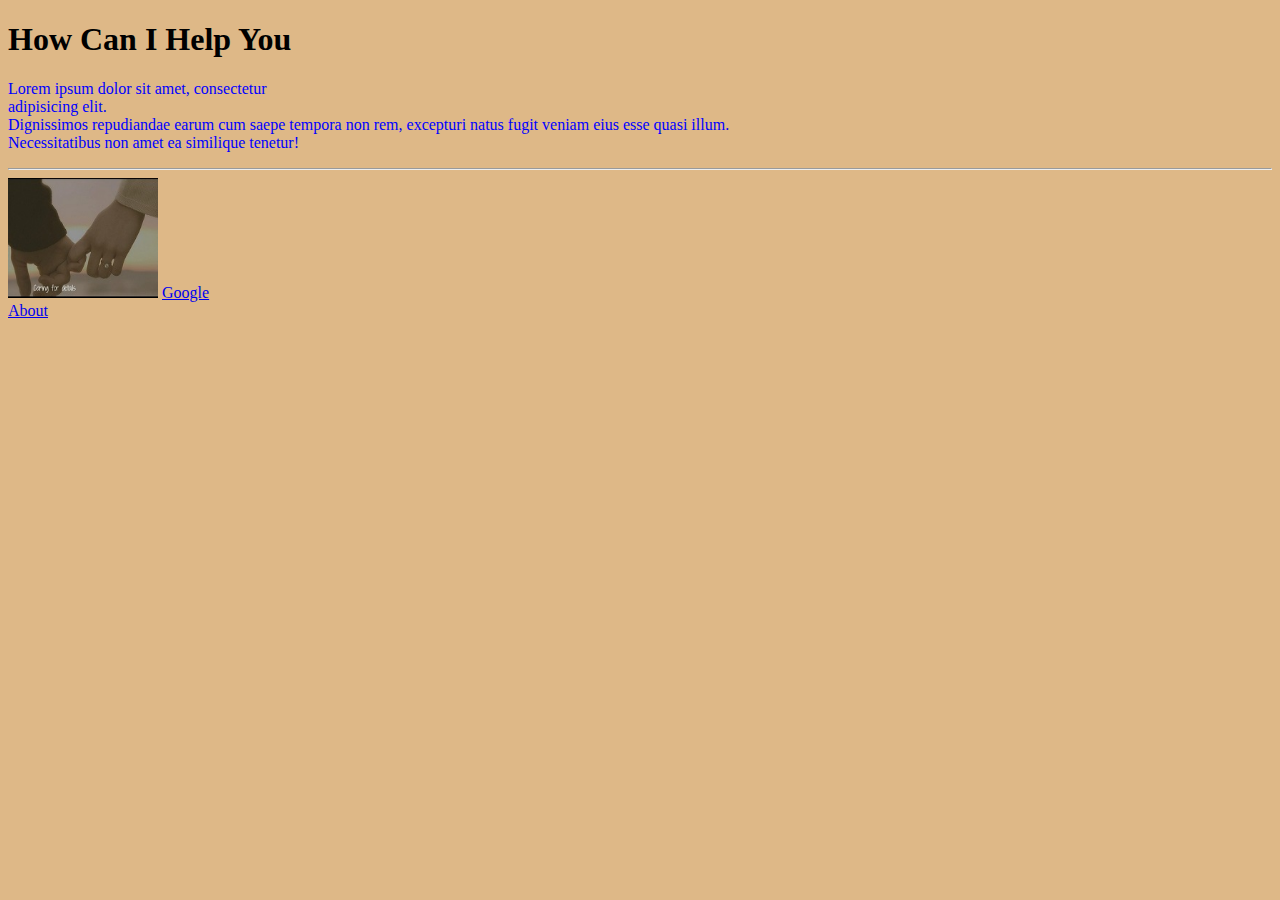
<file: index.html>
<!DOCTYPE html>
<html lang="en">
<head>
    <title>Welcome to Html World!</title>
    <link href="./style.css" rel="stylesheet"
</head>
<body>
    <h1>How Can I Help You</h1>

    <!DOCTYPE internal css>
    <p style="color:blue">Lorem ipsum dolor sit amet, consectetur<br> adipisicing elit. <br>Dignissimos repudiandae earum cum saepe tempora non rem, excepturi natus fugit veniam eius esse quasi illum. <br>Necessitatibus non amet ea similique tenetur!</p>
    
    <hr>
    <img src="./only4u.png" alt="Image unavalaible" height="120" width="150"/>
    <a href="http://www.google.com" target="_blank">Google</a> </br>
    <a href="./about.html">About</a>

</body>

</body>
</body>
</body>
</html>
</file>
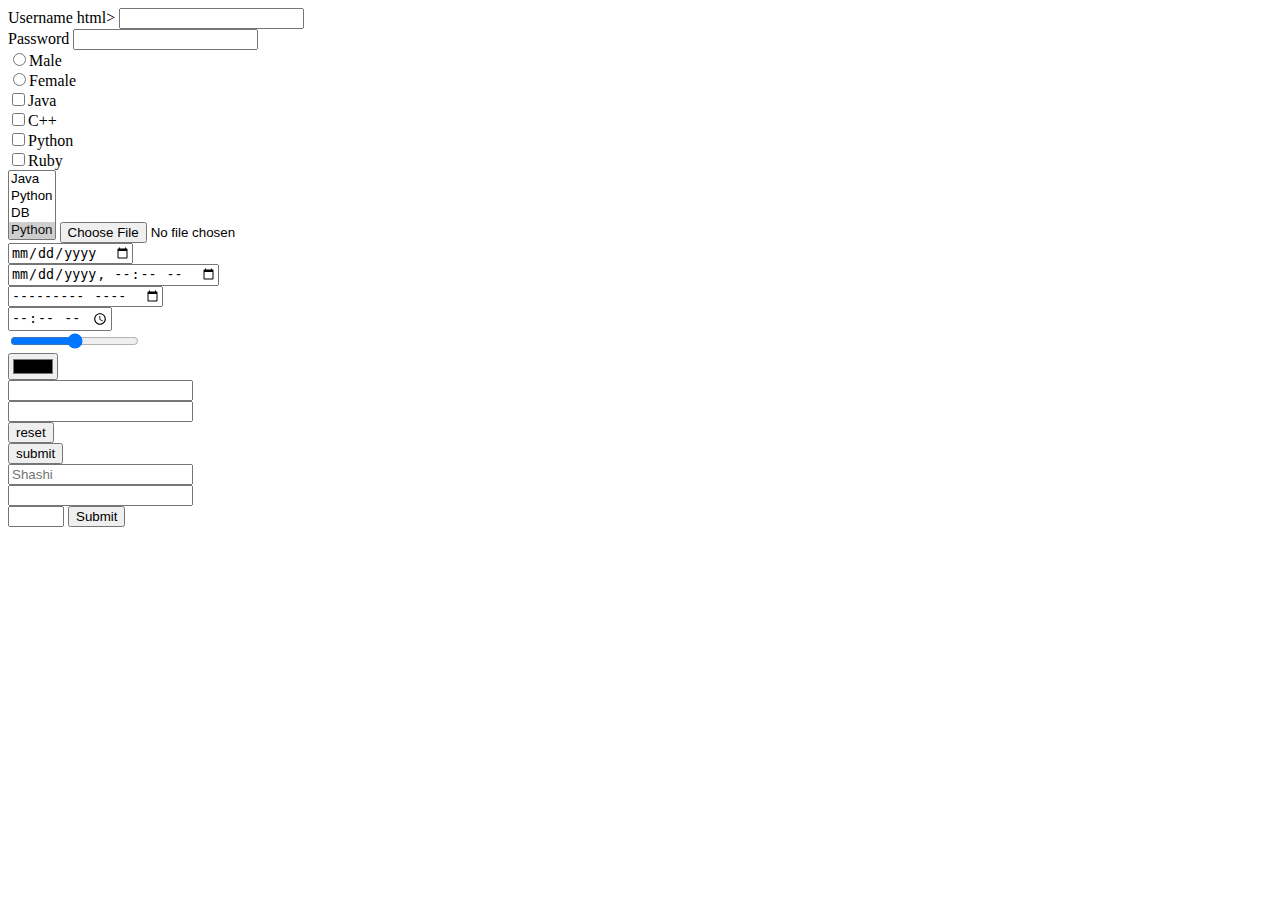
<file: form.html>
<!DOCTYPE html>
<html lang="en">
<head>
    
    <title>User_Details</Form></title>

</head>
<body>
    <form action="#" method="post">
        <label for="">Username</label>

        <!DOCTYPE   <textarea name="" id=""
            cols="30" rows="10"
        </textarea>   html>
          
    <input type="text" id="Username"> <br>
            <label for="">Password</label>
    <input type="password" name="password" id="Password" required/><br>
    
    <input type="radio" name="Gender" id="">Male <br>
    <input type="radio" name="Gender" id="">Female <br>

    <input type="checkbox" name="lang" id="">Java<br>
    <input type="checkbox" name="lang" id="">C++ <br>
    <input type="checkbox" name="lang" id="">Python <br>
    <input type="checkbox" name="lang" id="">Ruby <br>

    <select multiple>
        <option value="Java">Java</option> <br>
        <option value="Python">Python</option> <br>
        <option value="DB">DB</option> <br>
        <option selected value="Python">Python</option> <br>
    </select>

    <input type="file" name="" id=""><br>
    <input type="date" name="" id=""><br>
    <input type="datetime-local" name="" id=""> <br>
    <input type="month" name="" id=""><br>
    <input type="time" name="" id=""> <br>

    <input  hideen type="range" name="" id=""> <br>
    <input type="color" name="" id=""> <br>
    <input type="search" name="" id=""> <br>
    <input type="url" name="" id=""> <br>
    <input type="reset" value="reset"> <br>
    <input type="submit" value="submit"> <br>
    <input type="text" name="" id="" placeholder="Shashi"> <br>
    <input type="tel"> <br>
    <input type="number" name="" id="" max="10" min="5">
    <button>Submit</button>
            
    </form>
</body>
</html>
</file>
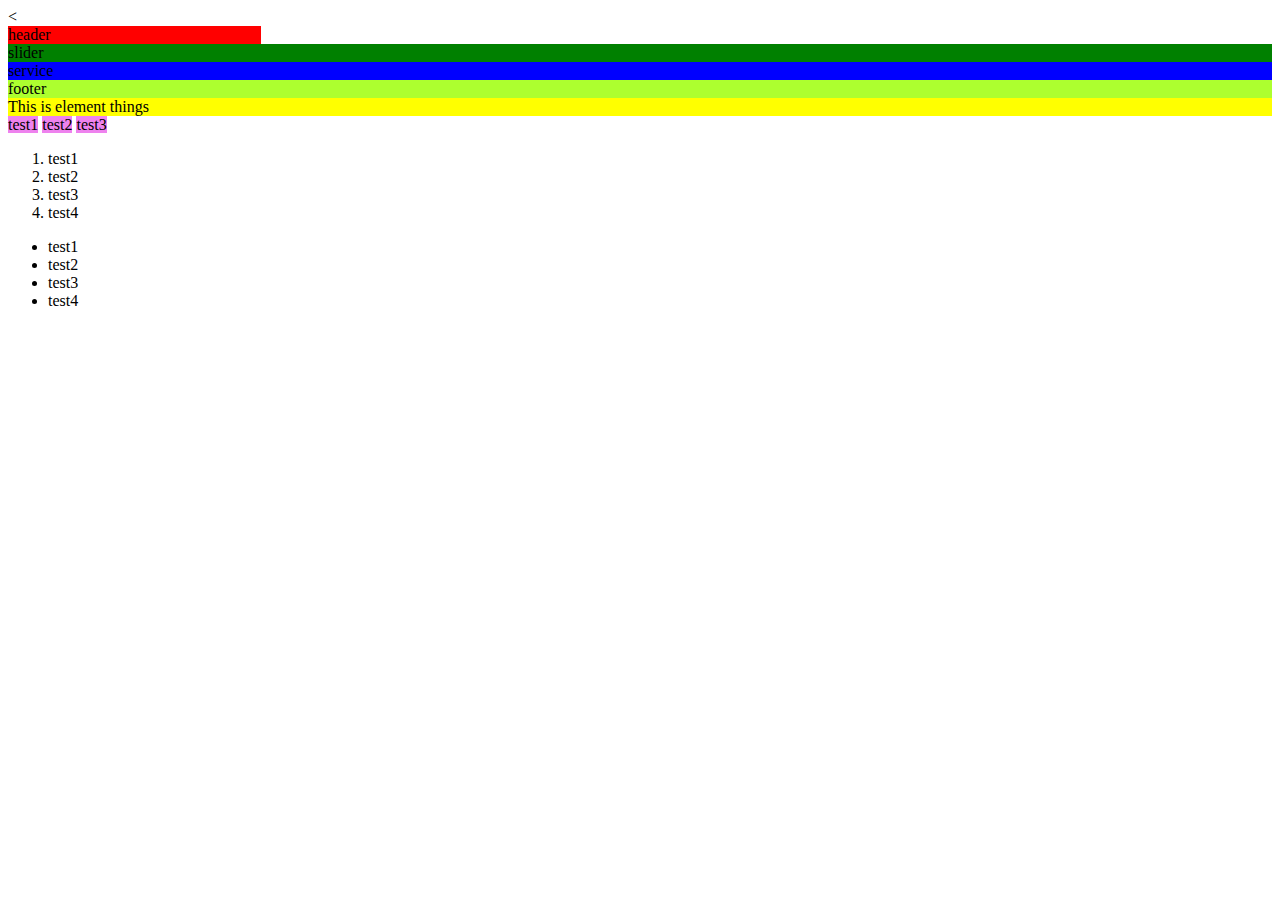
<file: index1.html>
<<!DOCTYPE html>
<html>
<head>
    
    <title>Amazon</title>
    <link href="./index.css" rel="stylesheet"
</head>
<body>

    <div id="header" class="test">header</div>
    <div id="slider" class="test">slider</div>
    <div id="service" class="test">service</div>
    <div id="footer" class="test">footer</div>
    <div>This is element things</div>

    <span class="span">test1</span>
    <span class="span">test2</span>
    <span class="span">test3</span>

    <ol type="1">
        <li>test1</li>
        <li>test2</li>
        <li>test3</li>
        <li>test4</li>
      
    </ol>

    <ul type="1">

            <li>test1</li>
            <li>test2</li>
            <li>test3</li>
            <li>test4</li>


    </ul>

    

</body>
</html>
</file>
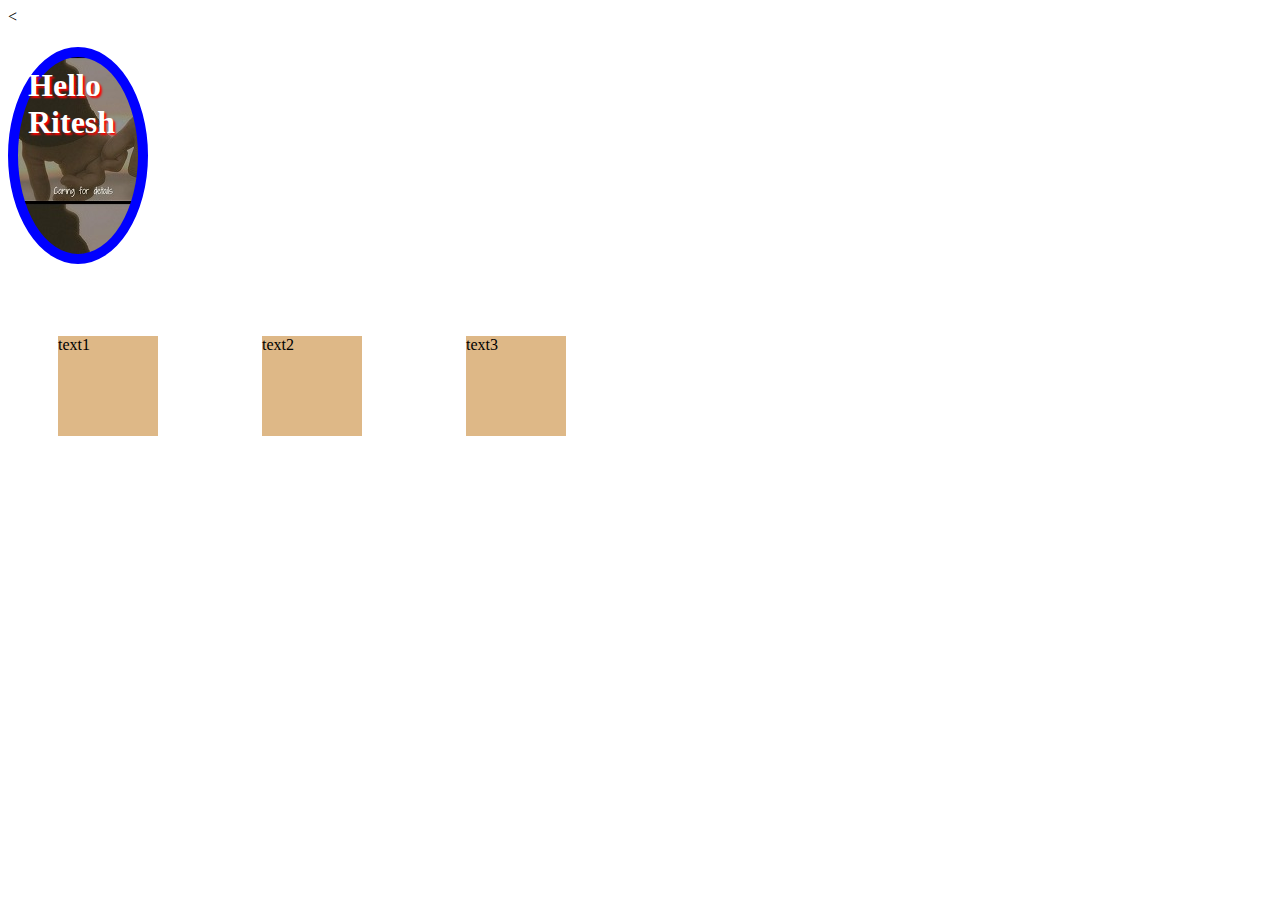
<file: Inline.html>
<<!DOCTYPE html>
<html>
<head>
    <title>Document</title>
      
    <link href="./Inline.css" rel="stylesheet"
</head>
<body>
    <h1>hello ritesh</h1>

    <span>text1</span>
    <span>text2</span> 
    <span>text3</span> 
</body>
</html>
</file>
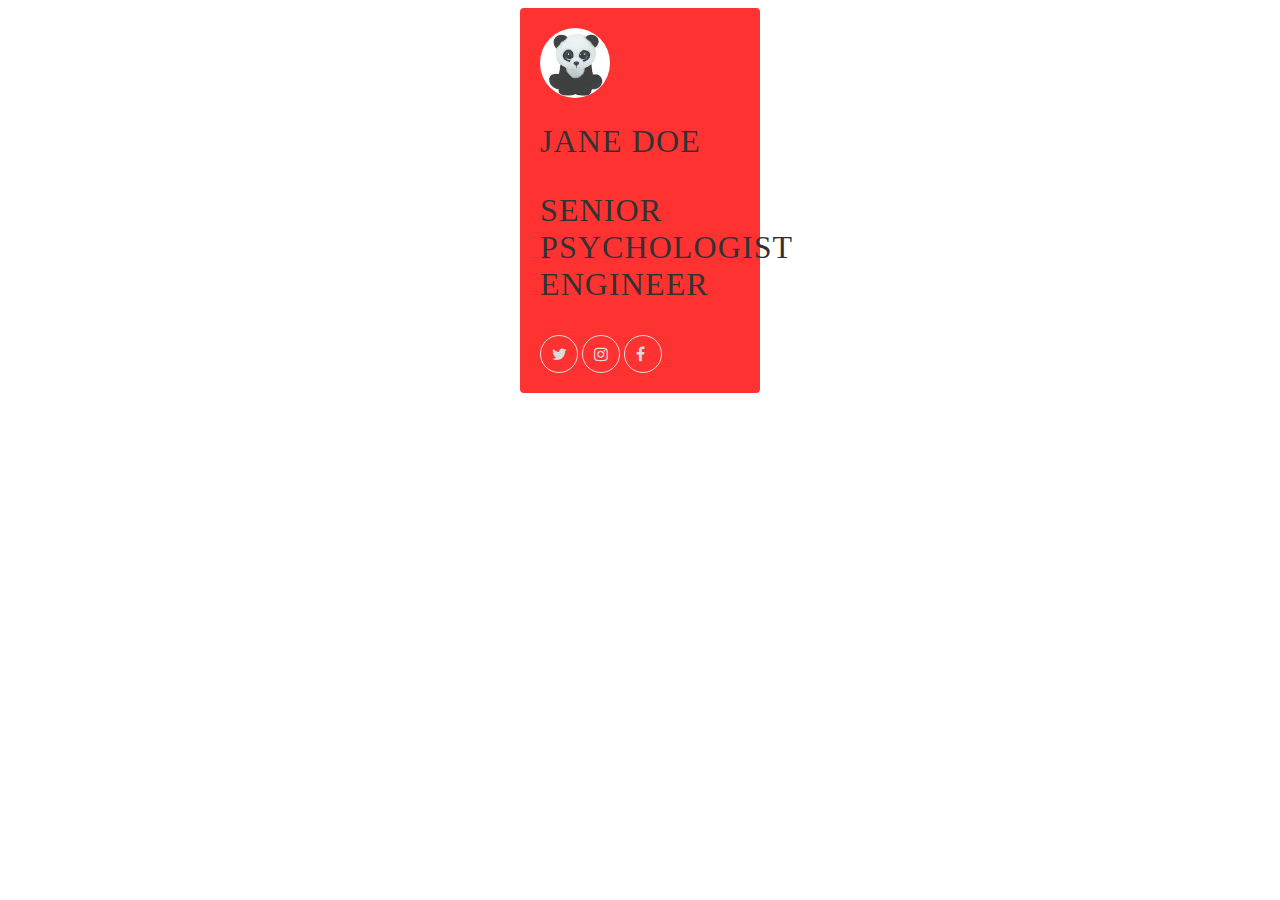
<file: web.html>
<!DOCTYPE html>
<html>
<head>
    <title>Document</title>
    <link rel="stylesheet" href="./font-awesome-4.7.0/font-awesome-4.7.0/css/font-awesome.css" />
    <link rel="stylesheet" href="web.css" />

</head>
    <body>
        <section id="main"
            <article>
               <header>
                    <span class="Avatar">
                    <img src="./P1.jpeg.jpg"
                    </span>
                </header>

        <main>
            <h1> Jane Doe
                <p> Senior PSychologist Engineer</p>
            </h1>
        </main>

    <footer>
        <ul>
    <li><i class="fa fa-twitter" aria-hidden="true"></i></li>
    <li><i class="fa fa-instagram" aria-hidden="true"></i></li>
    <li><i class="fa fa-facebook" aria-hidden="true"></i></li>

</footer>
</article>
</body>
</html>
</file>
<file: style.css>
body{
background:burlywood; 
}
</file>
<file: index.css>
#header{
background: red;
width: 20%;

}
#slider{

    background: green;
}

#service{
background: blue;

}

#footer{

background: greenyellow;

}
.test{
background: black;

}
div{
background: yellow;

}
.span{
    background: violet;
}
</file>
<file: Inline.css>
h1{
   /* background: url("C:\Users\Ritesh Yadav\Desktop\JSPHTML\P1.jpeg"); 
border: 2px  dotted black; /*postion should be anything */
/* box-shadow: inset 2px 2px 2px 2px blue;
box-shadow: 2px 2px 2px 2px blue;
background: red;
padding: 20px;
margin: 40px;
height:300px;
width:300;

*/
text-shadow: 2px 2px 2px  red;
font-size: 50 px;
text-transform:capitalize; /* uppercase  lower case capitalise */

font-weight:bold; /*normal lighter bold bolder or 100 ....<=600 */

 /* display:none;  to hide the bolck */

 background:url(./only4u.png);
 height:20%;
width:100;
padding: 30px;
border-radius: 99%; /* To chan */
border:10px solid blue;
padding: 10px;
color: white; /* To change the text color */
}

span{
    background: burlywood;
    height: 100;
    width:100;
    border:10px;
    margin: 50px;

    display:inline-block;

    }
</file>
<file: web.css>
body{
height: 100%;
background-image: url(https://htnl5up.net/uploads/demo/identity/assets/css/image/overlay.png),
linear-gradient(60deg, rgba(255,165,150,0.5)5%, rgba(0,228,255,0.35)),
url(https://html5up.net/uploads/demos/identity/images/bg.jpg);
background:repeat,no-repeat,no-repeat;
background-size: 100px 100px,cover, cover;
background-position:center center,bottom center;
background-attachment:fixed,fixed,fixed;
}
#main{
width: 200px;
margin: 0 auto;
background:red;
padding: 20px;
border-radius: 4px;
opacity: 0.8    /*   0 to 1*/
}

.Avatar img{
    border-radius: 99%;
    width: 70px;
    height: 70x;
    }

#main h1{ 
    text-transform: uppercase;
    letter-spacing: 1.1px;
    font-weight: lighter;
    color:black;
}

ul{
list-style: none;
padding:0;
margin:0;
}

ul li{
display: inline-block;
}

.fa{
padding: 11px;
border: 1px solid lightgray;
border-radius: 99%;
width: 14px;
height: 14px;
color: lightgray;
line-height: 15px;
}
.fa-facebook:hover{
background:  #8b9dc3;
color: white;
transform: rotate(360deg);
transition: ease-in 0.8s all;
}
.fa-twitter:hover{
    background:#c0deed;
    color:white;
    transform: rotate(360deg);
    transition: ease-in 0.8s all;
}
.fa-instagram:hover{
    background: #9b6954;
    color:white;
    transform: rotate(360deg);
    transition: ease-in 0.8s all;
}
</file>
